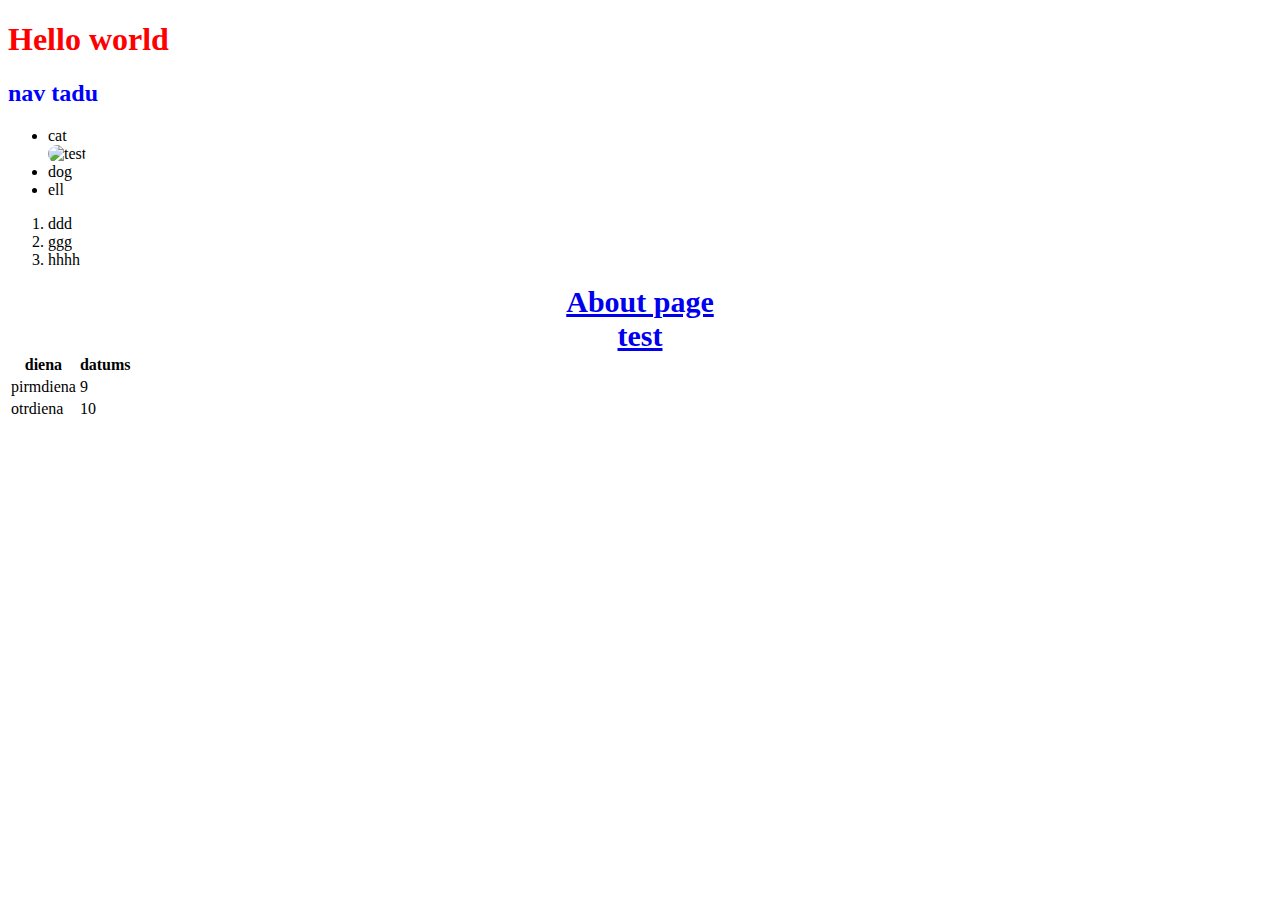
<file: index.html>
<!DOCTYPE html>
<html lang="en">
<head>
    <meta charset="UTF-8">
    <meta name="viewport" content="width=device-width, initial-scale=1.0">
    <title>Hello days dot</title>
    <link rel="stylesheet" href="css/style.css">
    <script>
        console.log("Js in head section");
    </script>
</head>
<body>
    <h1>Hello world</h1>

    <h2 style="color:blue;">nav tadu</h2>
    <div>
        <!-- image -->
        <ul>
            <li>cat</li>
            <img srcset="https://img-cdn.pixlr.com/image-generator/history/65bb506dcb310754719cf81f/ede935de-1138-4f66-8ed7-44bd16efc709/medium.webp" alt="test"style="width: 100px;height: 100px;">
            <li>dog</li>
            <li>ell</li>
        </ul>
    </div>
    <div>
        <ol>
            <li>ddd</li>
            <li>ggg</li>
            <li>hhhh</li>
        </ol>
    </div>

    <div id="links" class="red-text">
        <a href="about.html">About page</a>
        <br>
        <a href="https://ventspilstehnikums.lv" target="_blank">test</a>
    </div>



    <div id="table">
        <table>
            <thead>
                <tr>
                    <th>diena</th>
                    <th>datums</th>
                </tr>
            </thead>
            <tbody>
                <tr>
                    <td>pirmdiena</td>
                    <td>9</td>
                </tr>
                <tr>
                    <td>otrdiena</td>
                    <td>10</td>
                </tr>
            </tbody>
        </table>
    </div>

    <script src="js/app.js"></script>

    <script>
        console.log(1.4+2);
    </script>
    
</body>
</html>
</file>
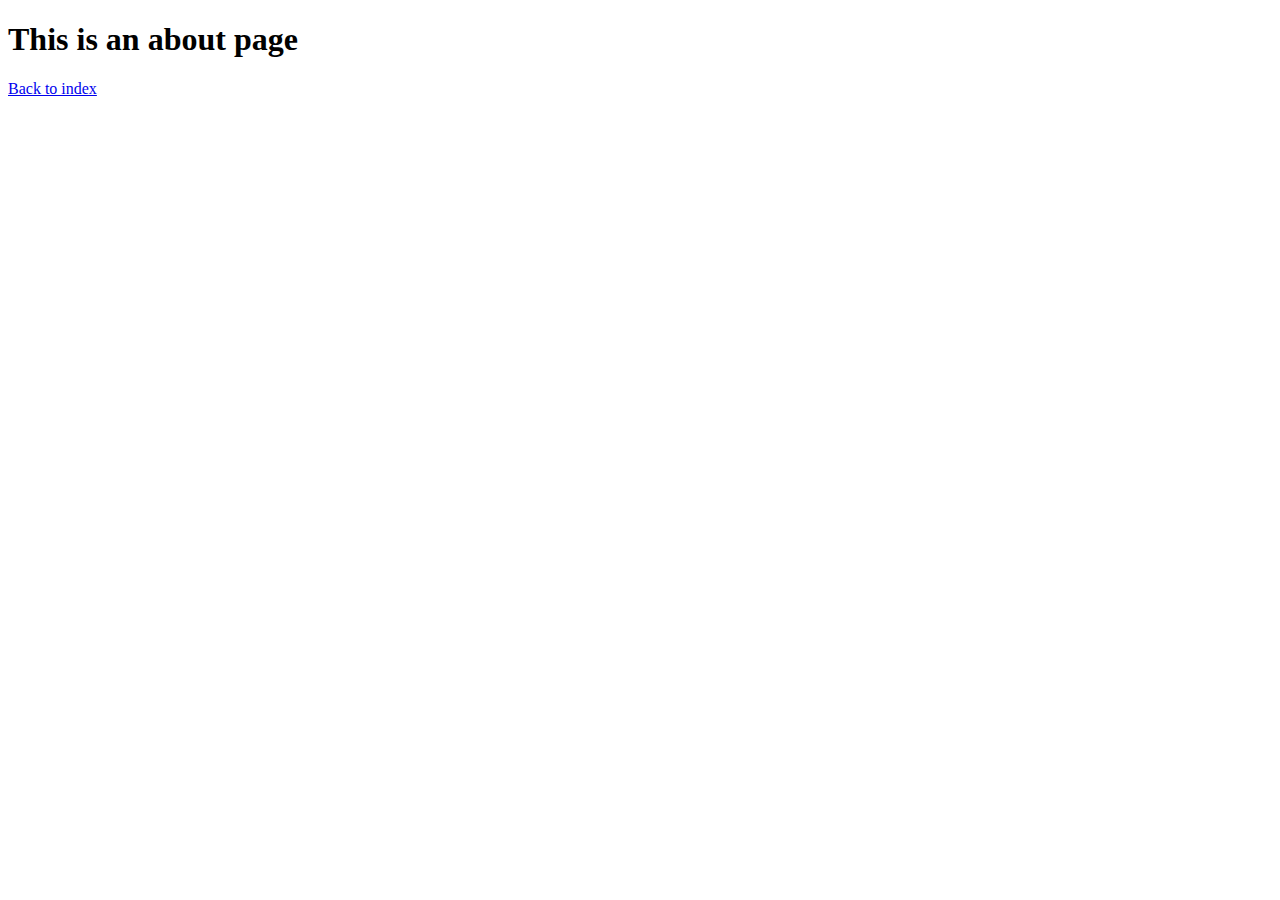
<file: about.html>
<!DOCTYPE html>
<html lang="en">
<head>
    <meta charset="UTF-8">
    <meta name="viewport" content="width=device-width, initial-scale=1.0">
    <title>about</title>
</head>
<body>
    <h1>This is an about page</h1>
    <a href="index.html">Back to index</a>
</body>
</html>
</file>
<file: css/style.css>
h1{
    color: red;
}
img{
    border-radius: 40px;
}

#links {
    font-weight: bold;
    font-size: 30px;
    text-align: center;
}

#table{
    width: 100%;
    border-collapse: collapse;
}

.red-text{   
    color: red;
}
</file>
